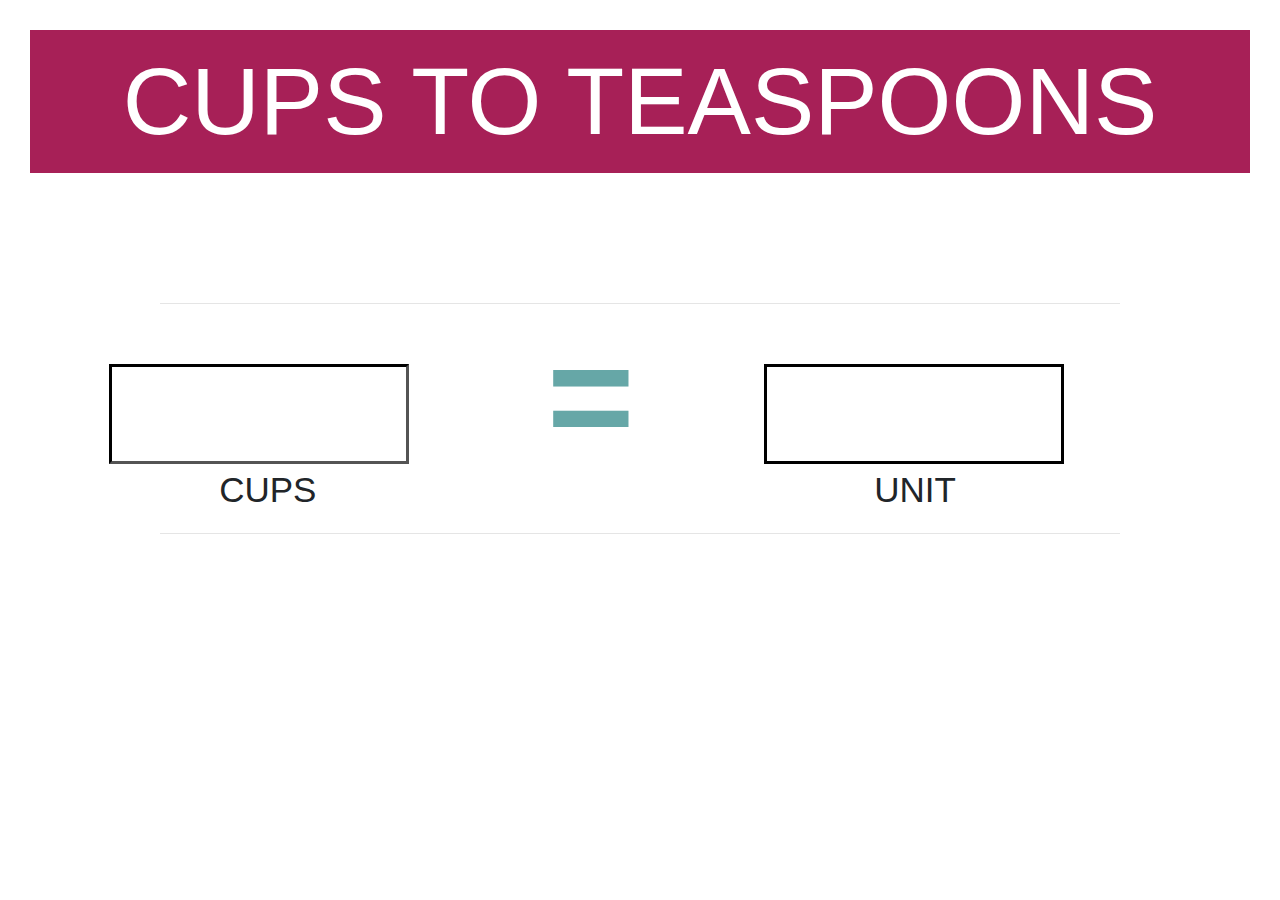
<file: UnitConverterSite/UnitConverterSite/HtmlPage.html>
﻿<!DOCTYPE html>
<html>
<head>
    <meta charset="utf-8" />
    <title>Teaspoon</title>
    <link href="css/bootstrap.css" rel="stylesheet" />
    <style>
        #header {
            background-color: #a72057;
            text-align: center;
            color: white;
            font-size: 95px;
            margin: 30px;
            vertical-align: middle;
        }

        #top-line {
            margin-top: 130px;
            margin-bottom: 60px;
            width: 75%;
        }

        #cupsInput {
            width: 300px;
            height: 100px;

            font-size: 60px;
            border-width: 3px;
            border-color: black;
        }

        #secondInput{
            width: 300px;
            height: 100px;
            font-size: 60px;
            border: 3px solid;
            border-color: black;
        }

        #bottom-line {
            margin-top: 0px;
            width: 75%;
        }

        .cups {
            font-size: 35px;
            margin-left:110px
        }

        .col-md-1 {
        }

        .col-md-2 {
        }

        .col-md-3 {
        }

        #equal {
            font-size: 150px;
            margin-bottom: -200px;
            text-align: center;
            margin-left: 120px;
            vertical-align: middle;
            transform: translateY(-80px);
            font-weight: bold;
            color: #66a7a7
        }

        #unit {
            font-size: 35px;
        }
    </style>
</head>
<body>
    <header id="header">
        CUPS TO TEASPOONS
    </header>
    <hr id="top-line" />
    <div class="row">
        <div class="offset-md-1 col-md-2">
            <input id="cupsInput" />
            <p class="cups">CUPS</p>
        </div>
        <div class="col-md-4">
            <p id="equal">=</p>
        </div>
        <div class="col-md-2">
            <input id="secondInput">
                <p class="cups"> UNIT</p>
            </div>
        </div>

    <div class="row">
        <div class="col-md-4">
   
        </div>
        <div class="col-md-5">
          
        </div>
    </div>
    <hr id="bottom-line" />

</body>
</html>
<script src="Scripts/vue.js"></script>
<script>

</script>
</file>
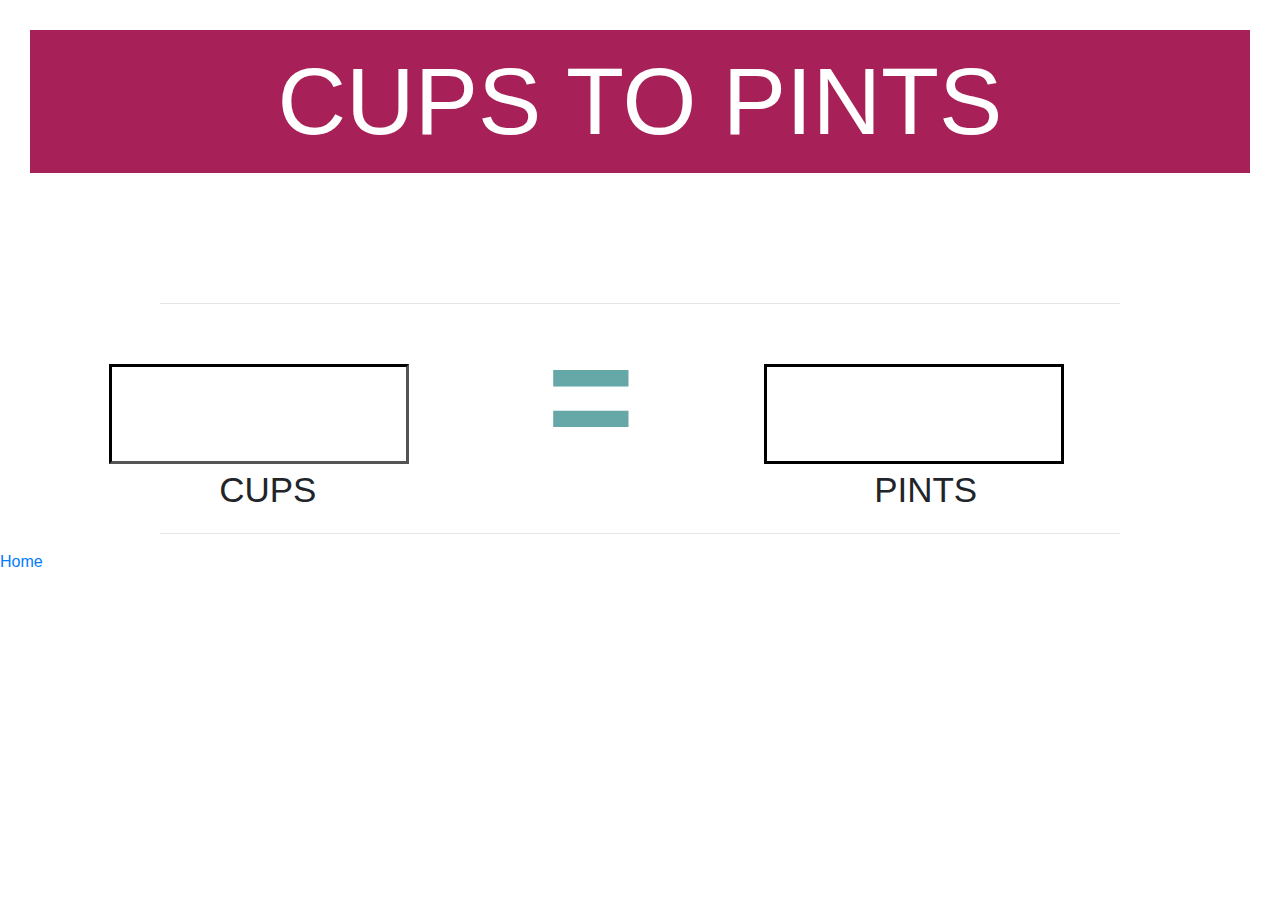
<file: UnitConverterSite/UnitConverterSite/pints.html>
<!DOCTYPE html>
<html>
<head>
    <meta charset="utf-8" />
    <title>CUPS TO PINTS</title>
    <link href="css/bootstrap.css" rel="stylesheet" />
    <style>
        #header {
            background-color: #a72057;
            text-align: center;
            color: white;
            font-size: 95px;
            margin: 30px;
            vertical-align: middle;
        }

        #top-line {
            margin-top: 130px;
            margin-bottom: 60px;
            width: 75%;
        }

        #cupsInput {
            width: 300px;
            height: 100px;

            font-size: 60px;
            border-width: 3px;
            border-color: black;
        }

        #secondInput{
            width: 300px;
            height: 100px;
            font-size: 60px;
            border: 3px solid;
            border-color: black;
        }

        #bottom-line {
            margin-top: 0px;
            width: 75%;
        }

        .cups {
            font-size: 35px;
            margin-left:110px
        }

        .col-md-1 {
        }

        .col-md-2 {
        }

        .col-md-3 {
        }

        #equal {
            font-size: 150px;
            margin-bottom: -200px;
            text-align: center;
            margin-left: 120px;
            vertical-align: middle;
            transform: translateY(-80px);
            font-weight: bold;
            color: #66a7a7
        }

        #unit {
            font-size: 35px;
        }
    </style>

</head>
<body>
<div id = "app" >
    <header id="header">
        CUPS TO PINTS
    </header>
    <hr id="top-line"/>
    <div class="row">
        <div class="offset-md-1 col-md-2">
            <input id="cupsInput" v-model="cups"v-on:input="conCtoO" type="number" />
            <p class="cups">CUPS</p>
        </div>
        <div class="col-md-4">
            <p id="equal">=</p>
        </div>
        <div class="col-md-2">
            <input id="secondInput" v-model="oz" v-on:input="conOtoC" type="number">
                <p class="cups"> PINTS</p>
            </div>
        </div>

    <div class="row">
        <div class="col-md-4">
   
        </div>
        <div class="col-md-5">
          
        </div>
    </div>
    <hr id="bottom-line" />
</div>
</body>
</html>
<script src = "Scripts/vue.js"></script> 
<script>
        var app = new Vue({
            el: '#app',
            data: {
                cups: "",
                oz: ""
            },
            methods: {
                conCtoO: function () {
                    this.oz = this.cups / 2;
                },
                conOtoC: function () {
                    this.cups = this.oz * 2;
                }
            }
        })
</script>

<a href="index.html">Home</a>
</file>
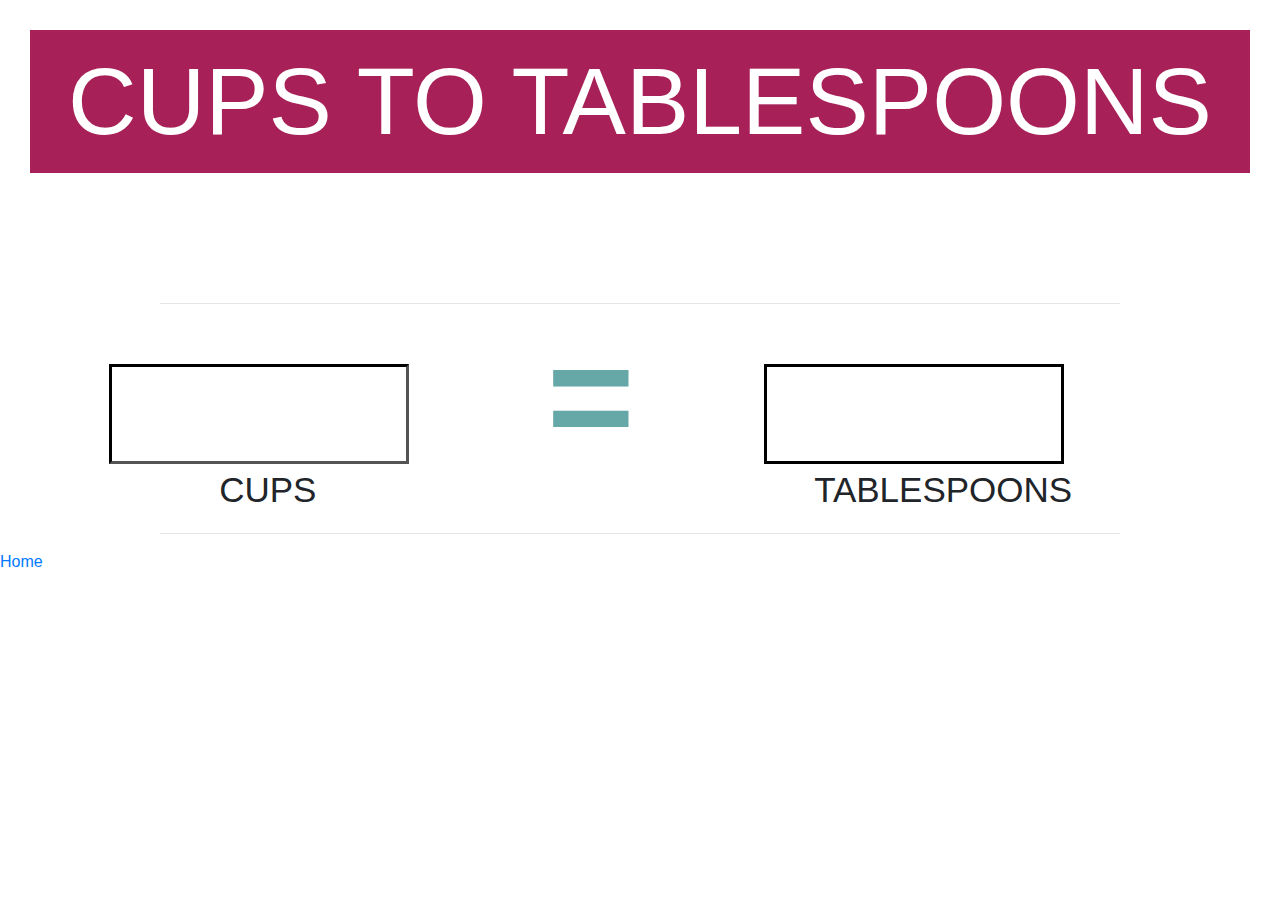
<file: UnitConverterSite/UnitConverterSite/tablespoon.html>
﻿<!DOCTYPE html>
<html>
<head>
    <meta charset="utf-8" />
    <title>MASTER CONVERTERS: tablespoons</title>
    <link href="https://fonts.googleapis.com/css?family=Playfair+Display" rel="stylesheet">
    <link href="https://fonts.googleapis.com/css?family=Lato|Playfair+Display" rel="stylesheet">
    <link href="css/bootstrap.css" rel="stylesheet" />
    <style>


        #header {
            background-color: #a72057;
            text-align: center;
            color: white;
            font-size: 95px;
            margin: 30px;
            vertical-align: middle;
        }



        #top-line {
            margin-top: 130px;
            margin-bottom: 60px;
            width: 75%;
        }



        #cupsInput {
            width: 300px;
            height: 100px;
            font-size: 60px;
            border-width: 3px;
            border-color: black;
        }



        #secondInput {
            width: 300px;
            height: 100px;
            font-size: 60px;
            border: 3px solid;
            border-color: black;
        }



        #bottom-line {
            margin-top: 0px;
            width: 75%;
        }



        .cups {
            font-size: 35px;
            margin-left: 110px
        }



        .col-md-1 {
        }



        .col-md-2 {
        }



        .col-md-3 {
        }



        #equal {
            font-size: 150px;
            margin-bottom: -200px;
            text-align: center;
            margin-left: 120px;
            vertical-align: middle;
            transform: translateY(-80px);
            font-weight: bold;
            color: #66a7a7
        }

        .units {
            font-size: 35px;
            margin-left: 50px;
        }
    </style>

</head>

<body>

    <div id="app">

        <header id="header">

            CUPS TO TABLESPOONS

        </header>

        <hr id="top-line" />

        <div class="row">

            <div class="offset-md-1 col-md-2">

                <input id="cupsInput" v-model="cups" v-on:input="conCtoT" type="number" />

                <p class="cups">CUPS</p>

            </div>

            <div class="col-md-4">

                <p id="equal">=</p>

            </div>

            <div class="col-md-2">

                <input id="secondInput" v-model="oz" v-on:input="conTtoC" type="number">

                <p class="units">TABLESPOONS</p>

            </div>

        </div>



        <div class="row">

            <div class="col-md-4">



            </div>

            <div class="col-md-5">



            </div>

        </div>

        <hr id="bottom-line" />

        <a href="index.html"> Home </a>

    </div>

</body>

</html>

<script src="Scripts/vue.js"></script>

<script>

    var app = new Vue({
        el: '#app',
        data: {
            cups: "",
            oz: ""
        },
        methods: {
            conCtoT: function () {
                this.oz = this.cups * 16;
            },
            conTtoC: function () {
                this.cups = this.oz / 16;
            }
        }
    })

</script>
</file>
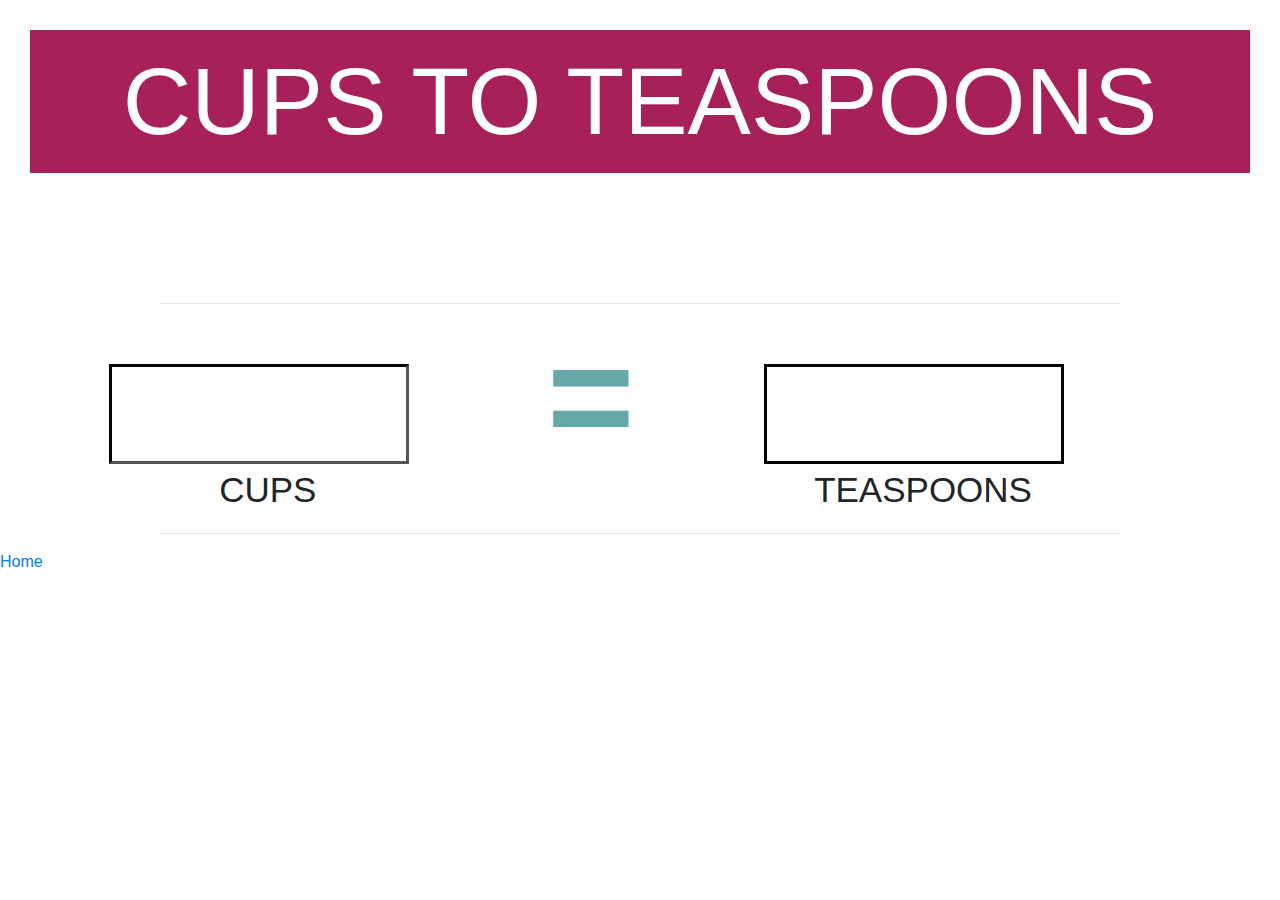
<file: UnitConverterSite/UnitConverterSite/Teaspoon.html>
﻿<!DOCTYPE html>
<html>
<head>
    <meta charset="utf-8" />
    <title>Teaspoon</title>
    <link href="css/bootstrap.css" rel="stylesheet" />
    <style>
        #header {
            background-color: #a72057;
            text-align: center;
            color: white;
            font-size: 95px;
            margin: 30px;
            vertical-align: middle;
        }

        #top-line {
            margin-top: 130px;
            margin-bottom: 60px;
            width: 75%;
        }

        #cupsInput {
            width: 300px;
            height: 100px;

            font-size: 60px;
            border-width: 3px;
            border-color: black;
        }

        #secondInput{
            width: 300px;
            height: 100px;
            font-size: 60px;
            border: 3px solid;
            border-color: black;
        }

        #bottom-line {
            margin-top: 0px;
            width: 75%;
        }

        .cups {
            font-size: 35px;
            margin-left:110px
        }

        .col-md-1 {
        }

        .col-md-2 {
        }

        .col-md-3 {
        }

        #equal {
            font-size: 150px;
            margin-bottom: -200px;
            text-align: center;
            margin-left: 120px;
            vertical-align: middle;
            transform: translateY(-80px);
            font-weight: bold;
            color: #66a7a7
        }
        .units{
            font-size: 35px;
            margin-left: 50px;
        }

    </style>
</head>
<body>
    <div id="app">
    <header id="header">
        CUPS TO TEASPOONS
    </header>
    <hr id="top-line" />
    <div class="row">
        <div class="offset-md-1 col-md-2">
            <input id="cupsInput" v-model="cups" v-on:input="conCtoO" type="number"/>
            <p class="cups">CUPS</p>
        </div>
        <div class="col-md-4">
            <p id="equal">=</p>
        </div>
        <div class="col-md-2">
            <input id="secondInput" v-model="oz" v-on:input="conOtoC" type="number">
                <p class="units"> TEASPOONS</p>
            </div>
        </div>

    <div class="row">
        <div class="col-md-4">
   
        </div>
        <div class="col-md-5">
          
        </div>
    </div>
    <hr id="bottom-line" />
    <a href="index.html"> Home </a>
        </div>
</body>
</html>
<script src="Scripts/vue.js"></script>
<script>
    var app = new Vue({
        el: '#app',
        data: {
            cups: "",
            oz: ""
        },
        methods: {
            conCtoO: function () {
                this.oz = this.cups * 48;
            },
            conOtoC: function () {
                this.cups = this.oz / 48;
            }
        }
    })
</script>
</file>
